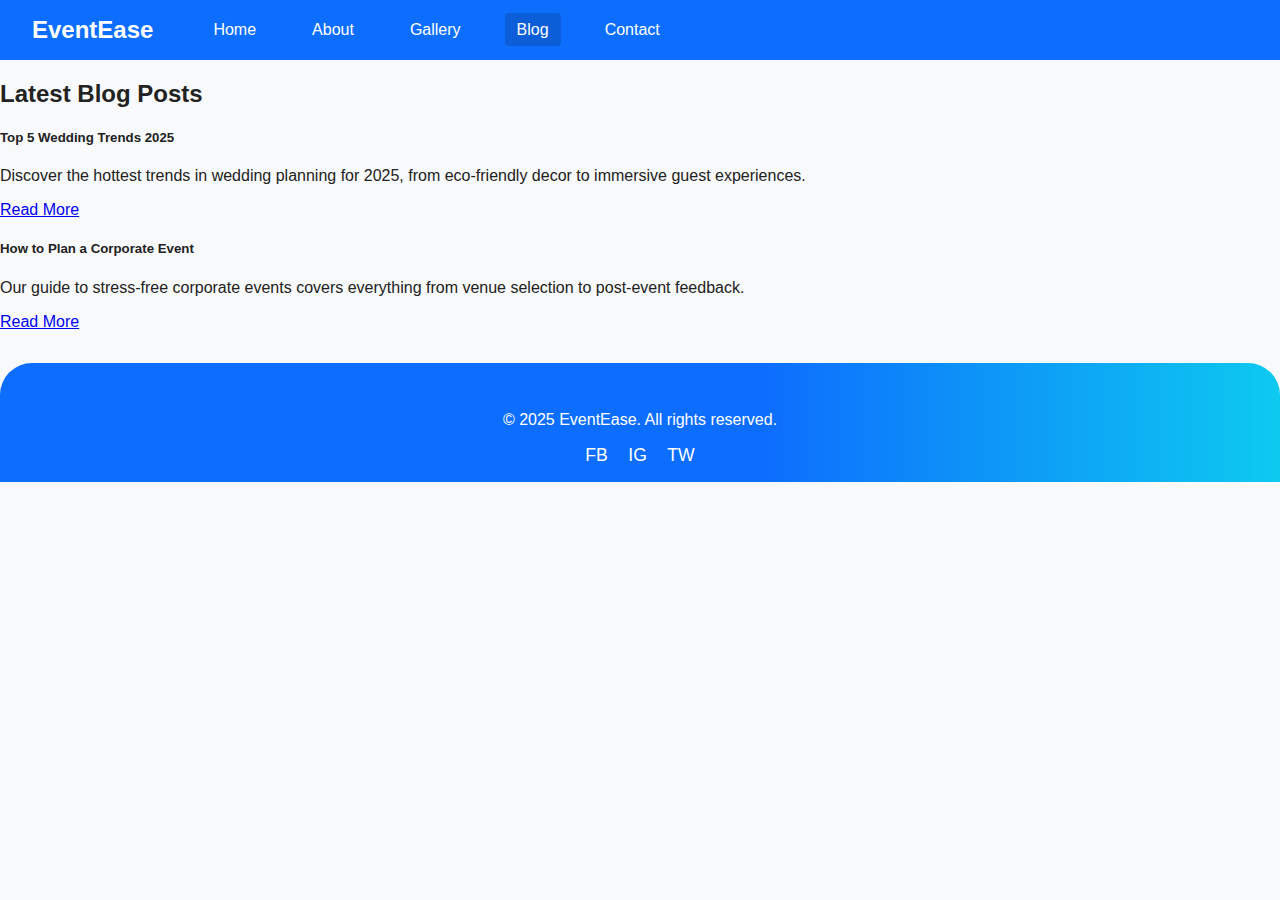
<file: blog.html>
<!DOCTYPE html>
<html lang="en">
<head>
  <meta charset="UTF-8" />
  <meta name="viewport" content="width=device-width, initial-scale=1.0"/>
  <title>EventEase | Blog</title>
  <link rel="stylesheet" href="css/style.css" />
</head>
<body>
  <header>
    <div class="custom-navbar">
      <div class="logo"><a href="index.html">EventEase</a></div>
      <nav>
        <ul>
          <li><a href="index.html">Home</a></li>
          <li><a href="about.html">About</a></li>
          <li><a href="gallery.html">Gallery</a></li>
          <li><a class="active" href="blog.html">Blog</a></li>
          <li><a href="contact.html">Contact</a></li>
        </ul>
      </nav>
    </div>
  </header>

  <section class="blog-section">
    <h2 class="center">Latest Blog Posts</h2>
    <div class="blog-row">
      <div class="blog-card">
        <h5>Top 5 Wedding Trends 2025</h5>
        <p>Discover the hottest trends in wedding planning for 2025, from eco-friendly decor to immersive guest experiences.</p>
        <a href="#" class="blog-link">Read More</a>
      </div>
      <div class="blog-card">
        <h5>How to Plan a Corporate Event</h5>
        <p>Our guide to stress-free corporate events covers everything from venue selection to post-event feedback.</p>
        <a href="#" class="blog-link">Read More</a>
      </div>
    </div>
  </section>

  <footer>
    <div class="footer-container">
      <p>&copy; 2025 EventEase. All rights reserved.</p>
      <div class="socials">
        <a href="#">FB</a>
        <a href="#">IG</a>
        <a href="#">TW</a>
      </div>
    </div>
  </footer>
</body>
</html>
</file>
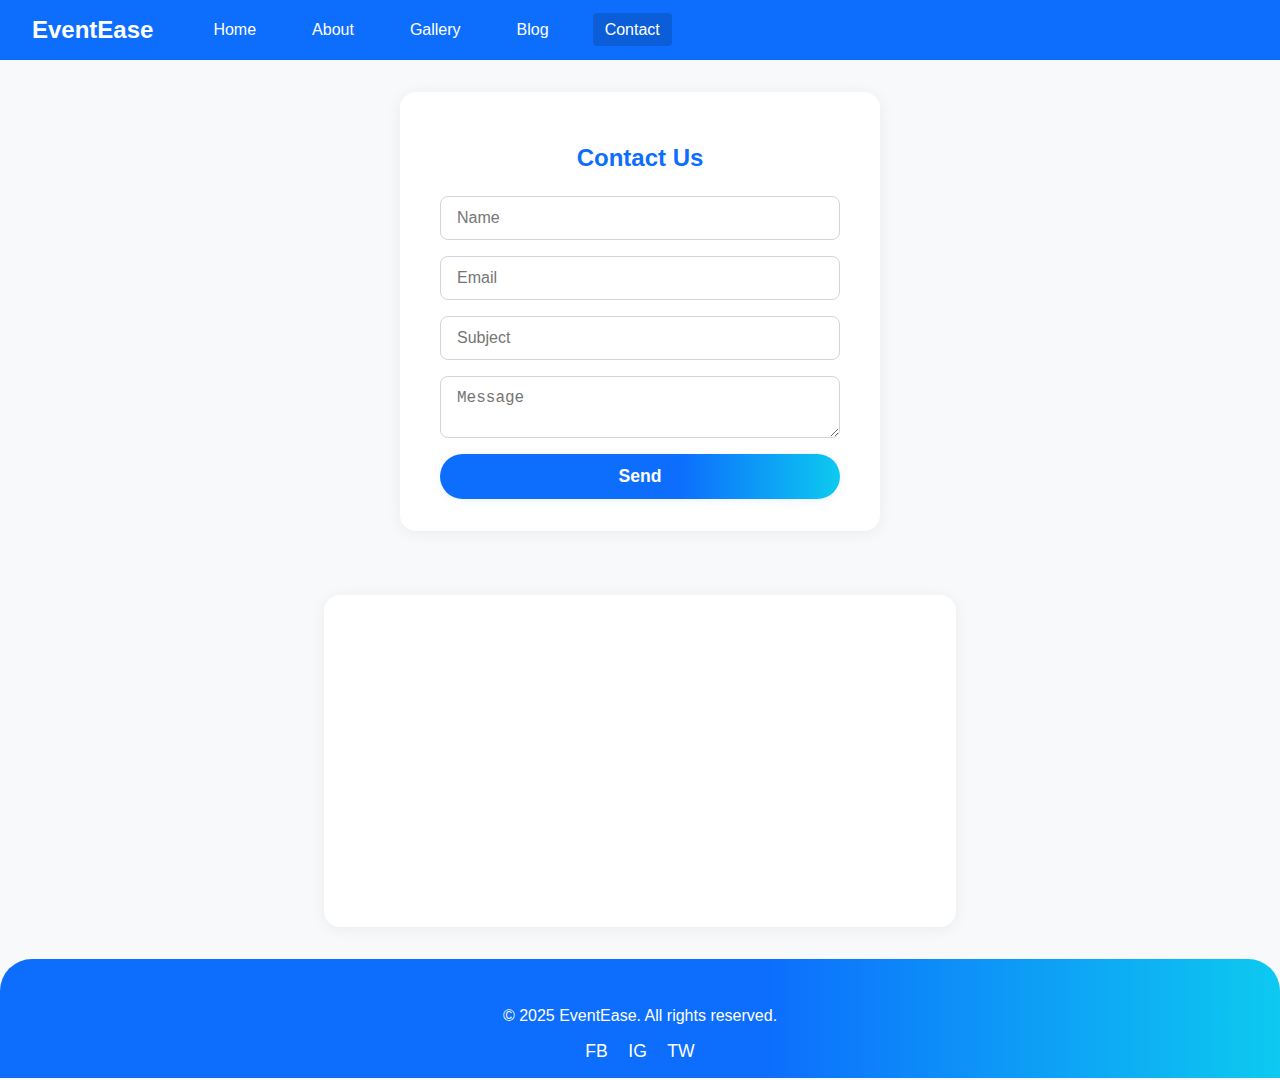
<file: contact.html>
<!DOCTYPE html>
<html lang="en">
<head>
  <meta charset="UTF-8" />
  <meta name="viewport" content="width=device-width, initial-scale=1.0"/>
  <title>EventEase | Contact</title>
  <link rel="stylesheet" href="css/style.css" />
</head>
<body>
  <header>
    <div class="custom-navbar">
      <div class="logo"><a href="index.html">EventEase</a></div>
      <nav>
        <ul>
          <li><a href="index.html">Home</a></li>
          <li><a href="about.html">About</a></li>
          <li><a href="gallery.html">Gallery</a></li>
          <li><a href="blog.html">Blog</a></li>
          <li><a class="active" href="contact.html">Contact</a></li>
        </ul>
      </nav>
    </div>
  </header>

  <section class="contact-section">
    <div class="contact-form-container">
      <h2>Contact Us</h2>
      <form onsubmit="return validateForm()" class="contact-form">
        <input type="text" id="name" placeholder="Name" required />
        <input type="email" id="email" placeholder="Email" required />
        <input type="text" id="subject" placeholder="Subject" required />
        <textarea id="message" placeholder="Message" required></textarea>
        <button type="submit">Send</button>
      </form>
    </div>
  </section>

  <section class="map-section">
    <div class="map-container">
      <iframe src="https://www.google.com/maps/embed?pb=!1m18!1m12!1m3!1d3153.019234!2d-122.419415484681!3d37.7749297797596!2m3!1f0!2f0!3f0!3m2!1i1024!2i768!4f13.1!3m3!1m2!1s0x8085809c5b0b0b0b%3A0x0!2zMzfCsDQ2JzMwLjAiTiAxMjLCsDI1JzA3LjkiVw!5e0!3m2!1sen!2sus!4v1620000000000!5m2!1sen!2sus" width="100%" height="300" style="border:0;" allowfullscreen="" loading="lazy"></iframe>
    </div>
  </section>

  <footer>
    <div class="footer-container">
      <p>&copy; 2025 EventEase. All rights reserved.</p>
      <div class="socials">
        <a href="#">FB</a>
        <a href="#">IG</a>
        <a href="#">TW</a>
      </div>
    </div>
  </footer>
  <script src="js/script.js"></script>
</body>
</html>
</file>
<file: css/style.css>
body {
  font-family: 'Segoe UI', Arial, sans-serif;
  background: #f8f9fa;
  color: #222;
  margin: 0;
  padding: 0;
}

/* Navbar */
.custom-navbar {
  display: flex;
  align-items: center;
  background: #0d6efd;
  padding: 0 2rem;
  height: 60px;
}
.custom-navbar .logo a {
  color: #fff;
  font-size: 1.5rem;
  font-weight: bold;
  text-decoration: none;
  margin-right: 2rem;
}
.custom-navbar nav ul {
  display: flex;
  list-style: none;
  margin: 0;
  padding: 0;
}
.custom-navbar nav li {
  margin: 0 1rem;
}
.custom-navbar nav a {
  color: #fff;
  text-decoration: none;
  font-weight: 500;
  padding: 8px 12px;
  border-radius: 4px;
  transition: background 0.2s;
}
.custom-navbar nav a.active, .custom-navbar nav a:hover {
  background: #0b5ed7;
}

/* Hero Section */
.hero {
  display: flex;
  align-items: center;
  justify-content: center;
  background: linear-gradient(90deg, #e3f0ff 0%, #f8f9fa 100%);
  min-height: 350px;
  border-radius: 0 0 2rem 2rem;
  box-shadow: 0 2px 16px rgba(0,0,0,0.04);
  margin-bottom: 2rem;
}
.hero-row {
  display: flex;
  align-items: center;
  gap: 2rem;
  width: 90%;
  max-width: 1200px;
}
.hero-text {
  flex: 1;
}
.hero-text h1 {
  color: #0d6efd;
  font-size: 2.5rem;
  font-weight: 700;
  margin-bottom: 1rem;
}
.hero-text p {
  color: #333;
  font-size: 1.25rem;
  margin-bottom: 1.5rem;
}
.cta {
  display: inline-block;
  background: linear-gradient(90deg, #0d6efd 60%, #0dcaf0 100%);
  color: #fff;
  padding: 0.75rem 2rem;
  border-radius: 2rem;
  font-size: 1.1rem;
  font-weight: 600;
  text-decoration: none;
  transition: background 0.2s, box-shadow 0.2s;
  box-shadow: 0 2px 8px rgba(13,110,253,0.08);
}
.cta:hover {
  background: linear-gradient(90deg, #0b5ed7 60%, #0dcaf0 100%);
  box-shadow: 0 4px 16px rgba(13,110,253,0.12);
}
.hero-img img {
  max-width: 350px;
  border-radius: 1rem;
  box-shadow: 0 2px 16px rgba(0,0,0,0.08);
}

/* Services Section */
.services-section {
  padding: 2rem 0;
}
.services-section .center {
  text-align: center;
  margin-bottom: 2rem;
}
.services-row {
  display: flex;
  gap: 2rem;
  justify-content: center;
  flex-wrap: wrap;
}
.service-card {
  background: #fff;
  border-radius: 1rem;
  box-shadow: 0 2px 16px rgba(0,0,0,0.06);
  padding: 1.5rem 1rem;
  max-width: 320px;
  min-width: 250px;
  flex: 1 1 300px;
  text-align: center;
  cursor: pointer;
  transition: transform 0.15s, box-shadow 0.15s;
}
.service-card:hover {
  transform: translateY(-4px) scale(1.02);
  box-shadow: 0 8px 32px rgba(13,110,253,0.10);
}
.service-card img {
  width: 100%;
  border-radius: 0.75rem;
  margin-bottom: 1rem;
}
.service-card h5 {
  color: #0d6efd;
  font-size: 1.2rem;
  margin-bottom: 0.5rem;
}
.service-card p {
  color: #333;
  font-size: 1rem;
}

/* Gallery Section */
.gallery-section {
  padding: 2rem 0;
}
.gallery-grid {
  display: flex;
  gap: 2rem;
  justify-content: center;
  flex-wrap: wrap;
}
.gallery-item {
  background: #fff;
  border-radius: 1rem;
  box-shadow: 0 2px 16px rgba(0,0,0,0.06);
  padding: 1.5rem 1rem;
  max-width: 320px;
  min-width: 250px;
  flex: 1 1 300px;
  text-align: center;
  cursor: pointer;
  transition: transform 0.15s, box-shadow 0.15s;
}
.gallery-item:hover {
  transform: translateY(-4px) scale(1.02);
  box-shadow: 0 8px 32px rgba(13,110,253,0.10);
}
.gallery-item img {
  width: 100%;
  border-radius: 0.75rem;
  margin-bottom: 1rem;
}
.gallery-item h5 {
  color: #0d6efd;
  font-size: 1.2rem;
  margin-bottom: 0.5rem;
}
.gallery-item p {
  color: #333;
  font-size: 1rem;
}
@media (max-width: 900px) {
  .gallery-grid {
    flex-direction: column;
    align-items: center;
  }
}

/* Contact Section */
.contact-section {
  display: flex;
  justify-content: center;
  align-items: center;
  min-height: 350px;
  padding: 2rem 0;
}
.contact-form-container {
  background: #fff;
  border-radius: 1rem;
  box-shadow: 0 2px 16px rgba(0,0,0,0.06);
  padding: 2rem 2.5rem;
  max-width: 400px;
  width: 100%;
  margin: 0 auto;
}
.contact-form-container h2 {
  text-align: center;
  color: #0d6efd;
  margin-bottom: 1.5rem;
}
.contact-form {
  display: flex;
  flex-direction: column;
  gap: 1rem;
}
.contact-form input,
.contact-form textarea {
  padding: 0.75rem 1rem;
  border: 1px solid #d1d5db;
  border-radius: 0.5rem;
  font-size: 1rem;
  outline: none;
  transition: border 0.2s;
}
.contact-form input:focus,
.contact-form textarea:focus {
  border: 1.5px solid #0d6efd;
}
.contact-form button {
  background: linear-gradient(90deg, #0d6efd 60%, #0dcaf0 100%);
  color: #fff;
  border: none;
  border-radius: 2rem;
  padding: 0.75rem;
  font-size: 1.1rem;
  font-weight: 600;
  cursor: pointer;
  transition: background 0.2s, box-shadow 0.2s;
  box-shadow: 0 2px 8px rgba(13,110,253,0.08);
}
.contact-form button:hover {
  background: linear-gradient(90deg, #0b5ed7 60%, #0dcaf0 100%);
  box-shadow: 0 4px 16px rgba(13,110,253,0.12);
}

/* Map Section */
.map-section {
  display: flex;
  justify-content: center;
  align-items: center;
  padding: 2rem 0 0 0;
}
.map-container {
  background: #fff;
  border-radius: 1rem;
  box-shadow: 0 2px 16px rgba(0,0,0,0.06);
  padding: 1rem;
  max-width: 600px;
  width: 100%;
  margin: 0 auto;
  display: flex;
  justify-content: center;
}
.map-container iframe {
  border-radius: 0.75rem;
  width: 100%;
  min-height: 300px;
  border: none;
}
@media (max-width: 700px) {
  .contact-form-container, .map-container {
    padding: 1rem;
    max-width: 98vw;
  }
}

/* Footer */
footer {
  background: linear-gradient(90deg, #0d6efd 60%, #0dcaf0 100%);
  color: #fff;
  text-align: center;
  padding: 2rem 0 1rem 0;
  border-radius: 2rem 2rem 0 0;
  margin-top: 2rem;
}
.footer-container {
  max-width: 900px;
  margin: 0 auto;
}
footer .socials a {
  font-weight: 500;
  text-decoration: none;
  margin: 0 0.5rem;
  color: #fff;
  font-size: 1.1rem;
  transition: color 0.2s;
}
footer .socials a:hover {
  color: #ffc107;
}

/* Responsive */
@media (max-width: 900px) {
  .hero-row, .services-row {
    flex-direction: column;
    align-items: center;
  }
  .hero-img img {
    max-width: 100%;
  }
}
@media (max-width: 600px) {
  .custom-navbar {
    flex-direction: column;
    height: auto;
    padding: 1rem;
  }
  .hero {
    min-height: 200px;
    border-radius: 0 0 1rem 1rem;
  }
  .services-row {
    gap: 1rem;
  }
}
</file>
